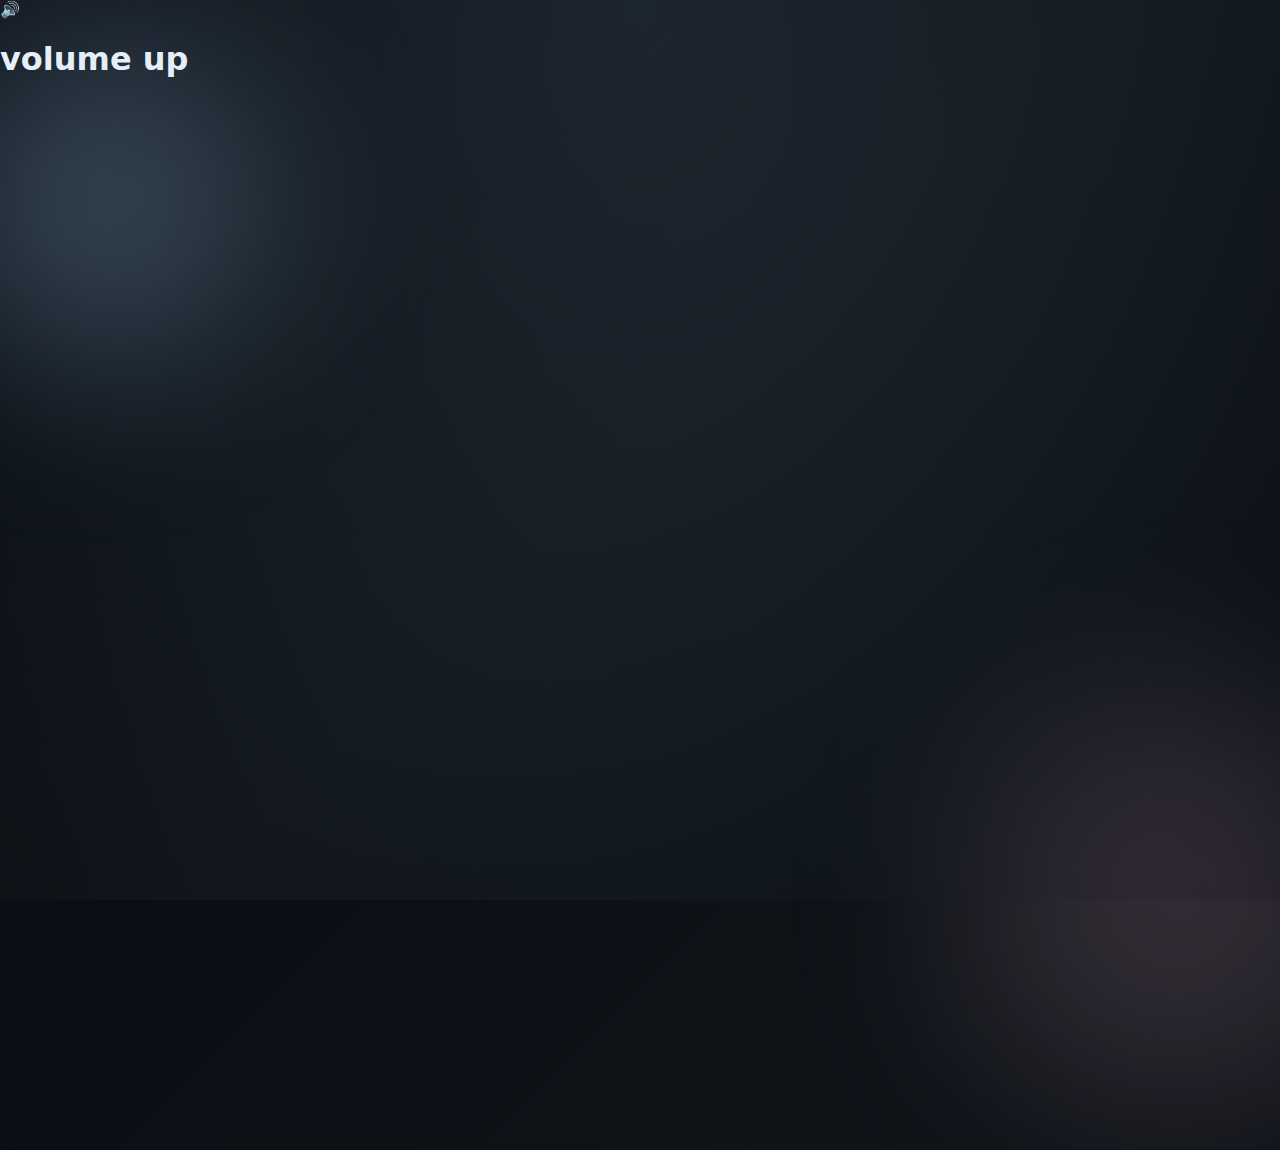
<file: index.html>
<!DOCTYPE html>
<html lang="en">
<head>
  <meta charset="UTF-8" />
  <meta name="viewport" content="width=device-width, initial-scale=1.0"/>
  <title>You Made It Through — Merry Christmas</title>
  <link rel="stylesheet" href="./christmas-card/style.css">
</head>
<body>
  <audio id="music" autoplay loop>
    <source src="./christmas-card/song.mp3" type="audio/mpeg">
  </audio>
  <div id="volumeOverlay" class="volume-overlay">
    <div class="volume-content">
      <div class="speaker">🔊</div>
      <h1>volume up</h1>
    </div>
  </div>
  <div id="aurora"></div>
  <div id="particles"></div>
  <div id="snow"></div>
  
  <div class="stars" id="stars"></div>
  <div class="twinkle-overlay"></div>

  <main class="container">
    <div class="glow-orb glow-orb-1"></div>
    <div class="glow-orb glow-orb-2"></div>
    
    <button id="startBtn" class="gift-button hidden" aria-label="Hold to open gift">
      <div class="gift-wrap">
        <div class="ribbon horizontal"></div>
        <div class="ribbon vertical"></div>
        <div class="bow"></div>
        <div class="countdown">Hold</div>
      </div>
    </button>

    <div id="message" class="hidden message-box">
      <h1 class="christmas-title">Merry Christmas</h1>
      <p class="line message-text"></p>
      <div class="message-footer">
        <div class="divider"></div>
        <p class="closing">Rest assured. You're doing great.</p>
      </div>
    </div>
  </main>

  <script src="./christmas-card/script.js"></script>
</body>
</html>
</file>
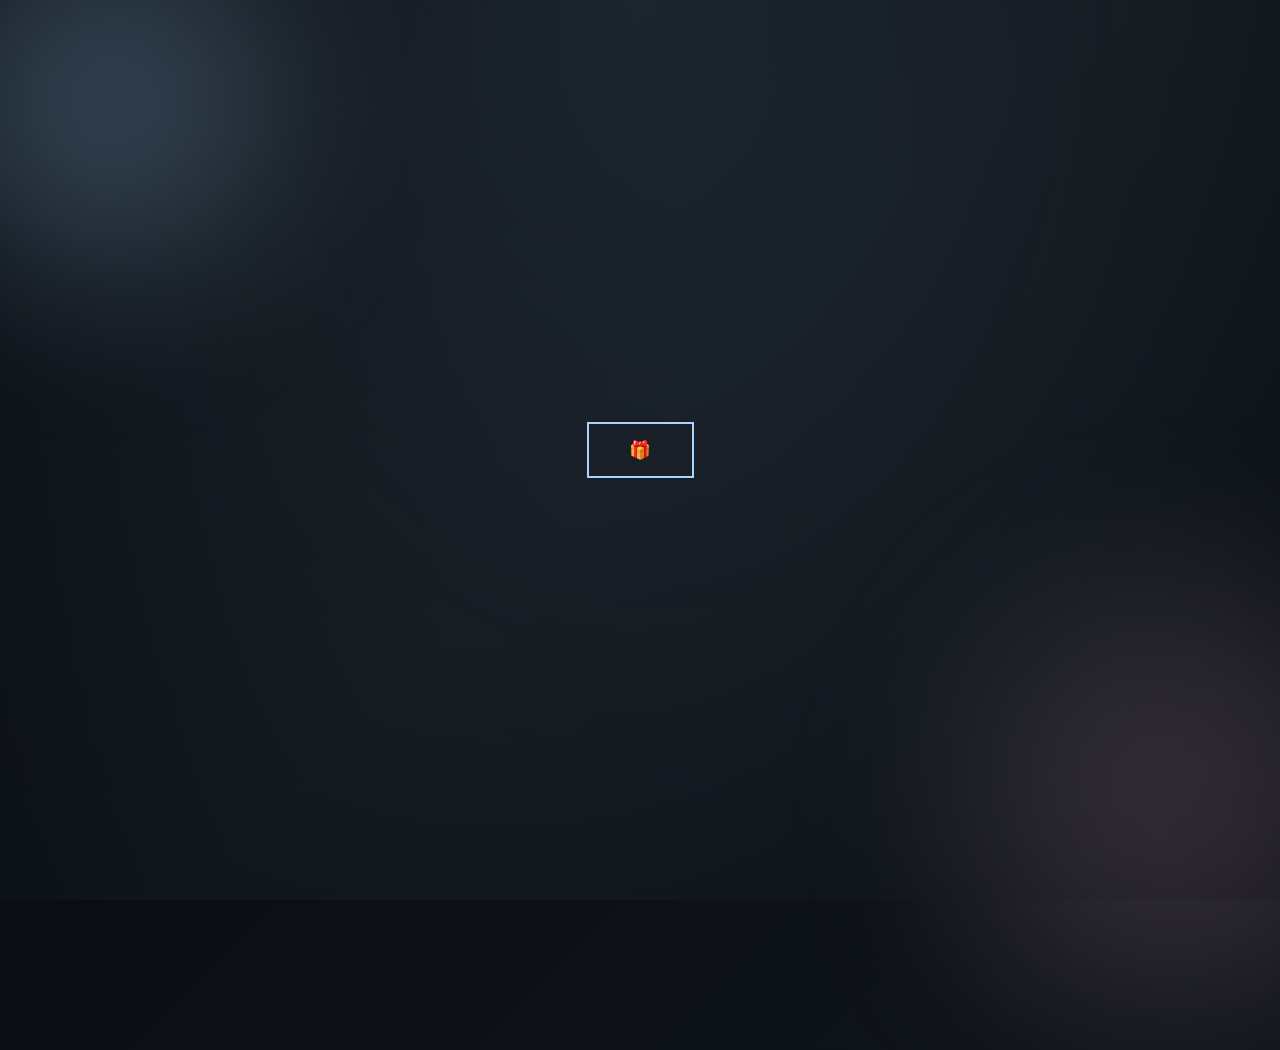
<file: christmas-card/index.html>
<!DOCTYPE html>
<html lang="en">
<head>
  <meta charset="UTF-8" />
  <meta name="viewport" content="width=device-width, initial-scale=1.0"/>
  <title>You Made It Through — Merry Christmas</title>
  <link rel="stylesheet" href="style.css">
</head>
<body>
  <div id="aurora"></div>
  <div id="particles"></div>
  <div id="snow"></div>
  
  <div class="stars" id="stars"></div>
  <div class="twinkle-overlay"></div>

  <main class="container">
    <div class="glow-orb glow-orb-1"></div>
    <div class="glow-orb glow-orb-2"></div>
    
    <button id="startBtn" class="start-button">
        <span>🎁</span>
    </button>

    <div id="message" class="hidden message-box">
      <h1 class="christmas-title">Merry Christmas</h1>
      <p class="line message-text"></p>
      <div class="message-footer">
        <div class="divider"></div>
        <p class="closing">You are never alone.</p>
      </div>
    </div>
  </main>

  <audio id="music" autoplay loop>
    <source src="song.mp3" type="audio/mpeg">
  </audio>

  <script src="script.js"></script>
</body>
</html>
</file>
<file: christmas-card/style.css>
��: r o o t   {  
     - - b g - d a r k :   # 0 a 0 e 1 4 ;  
     - - b g - w a r m :   # 1 a 2 d 3 d ;  
     - - t e x t :   # f 0 f 4 f 8 ;  
     - - a c c e n t :   # a 8 d 5 f f ;  
     - - g o l d :   # f f d 3 6 9 ;  
     - - s o f t - p i n k :   # f 5 b 6 d 4 ;  
 }  
  
 *   {  
     b o x - s i z i n g :   b o r d e r - b o x ;  
     f o n t - f a m i l y :   ' S e g o e   U I ' ,   s y s t e m - u i ,   - a p p l e - s y s t e m ,   s a n s - s e r i f ;  
 }  
  
 h t m l ,   b o d y   {  
     w i d t h :   1 0 0 % ;  
     h e i g h t :   1 0 0 % ;  
     m a r g i n :   0 ;  
     p a d d i n g :   0 ;  
 }  
  
 b o d y   {  
     b a c k g r o u n d :   l i n e a r - g r a d i e n t ( 1 3 5 d e g ,   v a r ( - - b g - d a r k )   0 % ,   # 0 f 1 4 1 9   5 0 % ,   # 0 a 0 e 1 4   1 0 0 % ) ;  
     c o l o r :   v a r ( - - t e x t ) ;  
     o v e r f l o w :   h i d d e n ;  
     t r a n s i t i o n :   b a c k g r o u n d   3 s   c u b i c - b e z i e r ( 0 . 4 ,   0 ,   0 . 2 ,   1 ) ;  
     p o s i t i o n :   r e l a t i v e ;  
 }  
  
 b o d y . w a r m   {  
     b a c k g r o u n d :   r a d i a l - g r a d i e n t ( e l l i p s e   a t   c e n t e r ,   # 2 a 3 f 5 f   0 % ,   # 1 a 2 d 3 d   4 0 % ,   # 0 f 1 4 1 9   1 0 0 % ) ;  
 }  
  
 / *   = = = = =   B A C K G R O U N D   E F F E C T S   = = = = =   * /  
  
 # a u r o r a   {  
     p o s i t i o n :   f i x e d ;  
     t o p :   0 ;  
     l e f t :   0 ;  
     w i d t h :   1 0 0 % ;  
     h e i g h t :   1 0 0 % ;  
     z - i n d e x :   0 ;  
     p o i n t e r - e v e n t s :   n o n e ;  
     o p a c i t y :   0 ;  
     t r a n s i t i o n :   o p a c i t y   2 s   e a s e - i n ;  
 }  
  
 b o d y . w a r m   # a u r o r a   {  
     o p a c i t y :   1 ;  
 }  
  
 # a u r o r a   c a n v a s   {  
     d i s p l a y :   b l o c k ;  
     w i d t h :   1 0 0 % ;  
     h e i g h t :   1 0 0 % ;  
 }  
  
 # p a r t i c l e s   {  
     p o s i t i o n :   f i x e d ;  
     t o p :   0 ;  
     l e f t :   0 ;  
     w i d t h :   1 0 0 % ;  
     h e i g h t :   1 0 0 % ;  
     z - i n d e x :   1 ;  
     p o i n t e r - e v e n t s :   n o n e ;  
 }  
  
 . p a r t i c l e   {  
     p o s i t i o n :   a b s o l u t e ;  
     b a c k g r o u n d :   r a d i a l - g r a d i e n t ( c i r c l e ,   r g b a ( 2 5 5 ,   2 1 1 ,   1 0 5 ,   0 . 8 ) ,   r g b a ( 2 5 5 ,   2 1 1 ,   1 0 5 ,   0 . 1 ) ) ;  
     b o r d e r - r a d i u s :   5 0 % ;  
     b o x - s h a d o w :   0   0   1 0 p x   r g b a ( 2 5 5 ,   2 1 1 ,   1 0 5 ,   0 . 6 ) ;  
     a n i m a t i o n :   f l o a t   5 s   e a s e - i n - o u t   f o r w a r d s ;  
 }  
  
 @ k e y f r a m e s   f l o a t   {  
     0 %   {  
         o p a c i t y :   0 ;  
         t r a n s f o r m :   t r a n s l a t e Y ( 1 0 0 v h )   t r a n s l a t e X ( 0 ) ;  
     }  
     5 0 %   {  
         o p a c i t y :   1 ;  
     }  
     1 0 0 %   {  
         o p a c i t y :   0 ;  
         t r a n s f o r m :   t r a n s l a t e Y ( - 1 0 0 v h )   t r a n s l a t e X ( 5 0 p x ) ;  
     }  
 }  
  
 / *   = = = = =   S T A R S   = = = = =   * /  
  
 # s t a r s   {  
     p o s i t i o n :   f i x e d ;  
     t o p :   0 ;  
     l e f t :   0 ;  
     w i d t h :   1 0 0 % ;  
     h e i g h t :   1 0 0 % ;  
     z - i n d e x :   0 ;  
     p o i n t e r - e v e n t s :   n o n e ;  
 }  
  
 . s t a r   {  
     p o s i t i o n :   a b s o l u t e ;  
     b a c k g r o u n d :   # f f f ;  
     b o r d e r - r a d i u s :   5 0 % ;  
     b o x - s h a d o w :   0   0   3 p x   2 p x   r g b a ( 2 5 5 ,   2 5 5 ,   2 5 5 ,   0 . 5 ) ;  
     a n i m a t i o n :   t w i n k l e   3 s   e a s e - i n - o u t   i n f i n i t e ;  
 }  
  
 @ k e y f r a m e s   t w i n k l e   {  
     0 % ,   1 0 0 %   {  
         o p a c i t y :   0 . 3 ;  
     }  
     5 0 %   {  
         o p a c i t y :   1 ;  
     }  
 }  
  
 . t w i n k l e - o v e r l a y   {  
     p o s i t i o n :   f i x e d ;  
     t o p :   0 ;  
     l e f t :   0 ;  
     w i d t h :   1 0 0 % ;  
     h e i g h t :   1 0 0 % ;  
     b a c k g r o u n d :   r a d i a l - g r a d i e n t ( e l l i p s e   a t   t o p ,   r g b a ( 1 6 8 ,   2 1 3 ,   2 5 5 ,   0 . 1 ) ,   t r a n s p a r e n t ) ;  
     z - i n d e x :   1 ;  
     p o i n t e r - e v e n t s :   n o n e ;  
 }  
  
 / *   = = = = =   S N O W   = = = = =   * /  
  
 # s n o w   {  
     p o s i t i o n :   f i x e d ;  
     t o p :   0 ;  
     l e f t :   0 ;  
     w i d t h :   1 0 0 % ;  
     h e i g h t :   1 0 0 % ;  
     p o i n t e r - e v e n t s :   n o n e ;  
     z - i n d e x :   2 ;  
 }  
  
 . s n o w f l a k e   {  
     p o s i t i o n :   a b s o l u t e ;  
     t o p :   - 1 0 p x ;  
     c o l o r :   w h i t e ;  
     o p a c i t y :   0 . 7 ;  
     t e x t - s h a d o w :   0   0   1 0 p x   r g b a ( 2 5 5 ,   2 5 5 ,   2 5 5 ,   0 . 8 ) ;  
     f o n t - w e i g h t :   b o l d ;  
     a n i m a t i o n :   f a l l   l i n e a r   i n f i n i t e ;  
     f i l t e r :   d r o p - s h a d o w ( 0   0   2 p x   r g b a ( 2 5 5 ,   2 5 5 ,   2 5 5 ,   0 . 5 ) ) ;  
 }  
  
 @ k e y f r a m e s   f a l l   {  
     t o   {  
         t r a n s f o r m :   t r a n s l a t e Y ( 1 1 0 v h ) ;  
     }  
 }  
  
 @ k e y f r a m e s   s w a y   {  
     0 % ,   1 0 0 %   {  
         t r a n s f o r m :   t r a n s l a t e X ( 0 ) ;  
     }  
     5 0 %   {  
         t r a n s f o r m :   t r a n s l a t e X ( 3 0 p x ) ;  
     }  
 }  
  
 / *   = = = = =   G L O W   O R B S   = = = = =   * /  
  
 . g l o w - o r b   {  
     p o s i t i o n :   a b s o l u t e ;  
     b o r d e r - r a d i u s :   5 0 % ;  
     f i l t e r :   b l u r ( 8 0 p x ) ;  
     p o i n t e r - e v e n t s :   n o n e ;  
     z - i n d e x :   0 ;  
 }  
  
 . g l o w - o r b - 1   {  
     w i d t h :   4 0 0 p x ;  
     h e i g h t :   4 0 0 p x ;  
     b a c k g r o u n d :   r a d i a l - g r a d i e n t ( c i r c l e ,   r g b a ( 1 6 8 ,   2 1 3 ,   2 5 5 ,   0 . 3 ) ,   t r a n s p a r e n t ) ;  
     t o p :   - 1 0 0 p x ;  
     l e f t :   - 1 0 0 p x ;  
     a n i m a t i o n :   o r b - d r i f t   1 5 s   e a s e - i n - o u t   i n f i n i t e ;  
 }  
  
 . g l o w - o r b - 2   {  
     w i d t h :   5 0 0 p x ;  
     h e i g h t :   5 0 0 p x ;  
     b a c k g r o u n d :   r a d i a l - g r a d i e n t ( c i r c l e ,   r g b a ( 2 4 5 ,   1 8 2 ,   2 1 2 ,   0 . 2 ) ,   t r a n s p a r e n t ) ;  
     b o t t o m :   - 1 5 0 p x ;  
     r i g h t :   - 1 5 0 p x ;  
     a n i m a t i o n :   o r b - d r i f t - a l t   1 8 s   e a s e - i n - o u t   i n f i n i t e ;  
 }  
  
 @ k e y f r a m e s   o r b - d r i f t   {  
     0 % ,   1 0 0 %   {  
         t r a n s f o r m :   t r a n s l a t e ( 0 ,   0 ) ;  
     }  
     5 0 %   {  
         t r a n s f o r m :   t r a n s l a t e ( 5 0 p x ,   - 5 0 p x ) ;  
     }  
 }  
  
 @ k e y f r a m e s   o r b - d r i f t - a l t   {  
     0 % ,   1 0 0 %   {  
         t r a n s f o r m :   t r a n s l a t e ( 0 ,   0 ) ;  
     }  
     5 0 %   {  
         t r a n s f o r m :   t r a n s l a t e ( - 5 0 p x ,   5 0 p x ) ;  
     }  
 }  
  
 / *   = = = = =   M A I N   C O N T A I N E R   = = = = =   * /  
  
 . c o n t a i n e r   {  
     h e i g h t :   1 0 0 % ;  
     d i s p l a y :   f l e x ;  
     a l i g n - i t e m s :   c e n t e r ;  
     j u s t i f y - c o n t e n t :   c e n t e r ;  
     f l e x - d i r e c t i o n :   c o l u m n ;  
     z - i n d e x :   1 0 ;  
     p o s i t i o n :   r e l a t i v e ;  
     g a p :   2 r e m ;  
 }  
  
 / *   = = = = =   B U T T O N   = = = = =   * /  
  
 . s t a r t - b u t t o n   {  
     p a d d i n g :   1 6 p x   4 0 p x ;  
     f o n t - s i z e :   1 . 1 r e m ;  
     b a c k g r o u n d :   t r a n s p a r e n t ;  
     b o r d e r :   2 p x   s o l i d   v a r ( - - a c c e n t ) ;  
     c o l o r :   v a r ( - - a c c e n t ) ;  
     c u r s o r :   p o i n t e r ;  
     t r a n s i t i o n :   a l l   0 . 4 s   c u b i c - b e z i e r ( 0 . 4 ,   0 ,   0 . 2 ,   1 ) ;  
     p o s i t i o n :   r e l a t i v e ;  
     o v e r f l o w :   h i d d e n ;  
     l e t t e r - s p a c i n g :   1 p x ;  
     f o n t - w e i g h t :   5 0 0 ;  
     d i s p l a y :   f l e x ;  
     a l i g n - i t e m s :   c e n t e r ;  
     g a p :   1 2 p x ;  
 }  
  
 . s t a r t - b u t t o n : : b e f o r e   {  
     c o n t e n t :   ' ' ;  
     p o s i t i o n :   a b s o l u t e ;  
     t o p :   0 ;  
     l e f t :   - 1 0 0 % ;  
     w i d t h :   1 0 0 % ;  
     h e i g h t :   1 0 0 % ;  
     b a c k g r o u n d :   v a r ( - - a c c e n t ) ;  
     t r a n s i t i o n :   l e f t   0 . 4 s   c u b i c - b e z i e r ( 0 . 4 ,   0 ,   0 . 2 ,   1 ) ;  
     z - i n d e x :   - 1 ;  
 }  
  
 . s t a r t - b u t t o n : h o v e r   {  
     c o l o r :   # 0 0 0 ;  
     b o x - s h a d o w :   0   0   3 0 p x   r g b a ( 1 6 8 ,   2 1 3 ,   2 5 5 ,   0 . 5 ) ;  
     t r a n s f o r m :   t r a n s l a t e Y ( - 2 p x ) ;  
 }  
  
 . s t a r t - b u t t o n : h o v e r : : b e f o r e   {  
     l e f t :   0 ;  
 }  
  
 / *   = = = = =   M E S S A G E   B O X   = = = = =   * /  
  
 . m e s s a g e - b o x   {  
     m a x - w i d t h :   6 0 0 p x ;  
     m a r g i n - t o p :   2 r e m ;  
     a n i m a t i o n :   m e s s a g e S l i d e I n   1 s   e a s e - o u t ;  
 }  
  
 @ k e y f r a m e s   m e s s a g e S l i d e I n   {  
     f r o m   {  
         o p a c i t y :   0 ;  
         t r a n s f o r m :   t r a n s l a t e Y ( 3 0 p x ) ;  
     }  
     t o   {  
         o p a c i t y :   1 ;  
         t r a n s f o r m :   t r a n s l a t e Y ( 0 ) ;  
     }  
 }  
  
 . c h r i s t m a s - t i t l e   {  
     f o n t - s i z e :   3 . 5 r e m ;  
     f o n t - w e i g h t :   3 0 0 ;  
     l e t t e r - s p a c i n g :   3 p x ;  
     m a r g i n :   0   0   2 r e m   0 ;  
     b a c k g r o u n d :   l i n e a r - g r a d i e n t ( 1 3 5 d e g ,   v a r ( - - g o l d ) ,   v a r ( - - a c c e n t ) ) ;  
     - w e b k i t - b a c k g r o u n d - c l i p :   t e x t ;  
     - w e b k i t - t e x t - f i l l - c o l o r :   t r a n s p a r e n t ;  
     b a c k g r o u n d - c l i p :   t e x t ;  
     t e x t - s h a d o w :   0   0   3 0 p x   r g b a ( 2 5 5 ,   2 1 1 ,   1 0 5 ,   0 . 3 ) ;  
     a n i m a t i o n :   t i t l e G l o w   3 s   e a s e - i n - o u t   i n f i n i t e ;  
 }  
  
 @ k e y f r a m e s   t i t l e G l o w   {  
     0 % ,   1 0 0 %   {  
         f i l t e r :   d r o p - s h a d o w ( 0   0   1 0 p x   r g b a ( 2 5 5 ,   2 1 1 ,   1 0 5 ,   0 . 3 ) ) ;  
     }  
     5 0 %   {  
         f i l t e r :   d r o p - s h a d o w ( 0   0   2 0 p x   r g b a ( 2 5 5 ,   2 1 1 ,   1 0 5 ,   0 . 6 ) ) ;  
     }  
 }  
  
 . m e s s a g e - t e x t   {  
     f o n t - s i z e :   1 . 1 5 r e m ;  
     l i n e - h e i g h t :   2 ;  
     t e x t - a l i g n :   c e n t e r ;  
     c o l o r :   v a r ( - - t e x t ) ;  
     f o n t - w e i g h t :   3 0 0 ;  
     l e t t e r - s p a c i n g :   0 . 5 p x ;  
     t e x t - s h a d o w :   0   2 p x   1 0 p x   r g b a ( 0 ,   0 ,   0 ,   0 . 3 ) ;  
     w o r d - s p a c i n g :   2 p x ;  
     a n i m a t i o n :   m e s s a g e R e v e a l   0 . 8 s   e a s e - o u t ;  
 }  
  
 @ k e y f r a m e s   m e s s a g e R e v e a l   {  
     f r o m   {  
         o p a c i t y :   0 ;  
     }  
     t o   {  
         o p a c i t y :   1 ;  
     }  
 }  
  
 @ k e y f r a m e s   p u l s e   {  
     0 % ,   1 0 0 %   {  
         o p a c i t y :   1 ;  
     }  
     5 0 %   {  
         o p a c i t y :   0 . 8 ;  
     }  
 }  
  
 . m e s s a g e - f o o t e r   {  
     m a r g i n - t o p :   3 r e m ;  
     d i s p l a y :   f l e x ;  
     f l e x - d i r e c t i o n :   c o l u m n ;  
     a l i g n - i t e m s :   c e n t e r ;  
     g a p :   1 . 5 r e m ;  
 }  
  
 . d i v i d e r   {  
     w i d t h :   8 0 p x ;  
     h e i g h t :   2 p x ;  
     b a c k g r o u n d :   l i n e a r - g r a d i e n t ( 9 0 d e g ,   t r a n s p a r e n t ,   v a r ( - - a c c e n t ) ,   t r a n s p a r e n t ) ;  
     a n i m a t i o n :   e x p a n d D i v i d e r   1 . 5 s   e a s e - o u t   1 s   f o r w a r d s ;  
     o p a c i t y :   0 ;  
 }  
  
 @ k e y f r a m e s   e x p a n d D i v i d e r   {  
     f r o m   {  
         o p a c i t y :   0 ;  
         w i d t h :   0 ;  
     }  
     t o   {  
         o p a c i t y :   1 ;  
         w i d t h :   8 0 p x ;  
     }  
 }  
  
 . c l o s i n g   {  
     f o n t - s i z e :   1 . 3 r e m ;  
     f o n t - w e i g h t :   3 0 0 ;  
     l e t t e r - s p a c i n g :   1 p x ;  
     c o l o r :   v a r ( - - s o f t - p i n k ) ;  
     m a r g i n :   0 ;  
     a n i m a t i o n :   c l o s i n g F a d e   2 s   e a s e - o u t   2 s   f o r w a r d s ;  
     o p a c i t y :   0 ;  
     t e x t - s h a d o w :   0   0   2 0 p x   r g b a ( 2 4 5 ,   1 8 2 ,   2 1 2 ,   0 . 5 ) ;  
 }  
  
 @ k e y f r a m e s   c l o s i n g F a d e   {  
     f r o m   {  
         o p a c i t y :   0 ;  
         t r a n s f o r m :   t r a n s l a t e Y ( 1 0 p x ) ;  
     }  
     t o   {  
         o p a c i t y :   1 ;  
         t r a n s f o r m :   t r a n s l a t e Y ( 0 ) ;  
     }  
 }  
  
 . h i d d e n   {  
     d i s p l a y :   n o n e ;  
 }  
  
 / *   = = = = =   R E S P O N S I V E   = = = = =   * /  
  
 @ m e d i a   ( m a x - w i d t h :   7 6 8 p x )   {  
     . c h r i s t m a s - t i t l e   {  
         f o n t - s i z e :   2 . 5 r e m ;  
         l e t t e r - s p a c i n g :   2 p x ;  
     }  
      
     . m e s s a g e - t e x t   {  
         f o n t - s i z e :   1 r e m ;  
         l i n e - h e i g h t :   1 . 8 ;  
     }  
      
     . m e s s a g e - b o x   {  
         m a x - w i d t h :   9 0 % ;  
         p a d d i n g :   0   1 r e m ;  
     }  
      
     . s t a r t - b u t t o n   {  
         p a d d i n g :   1 4 p x   3 0 p x ;  
         f o n t - s i z e :   1 r e m ;  
     }  
 }  
 
</file>
